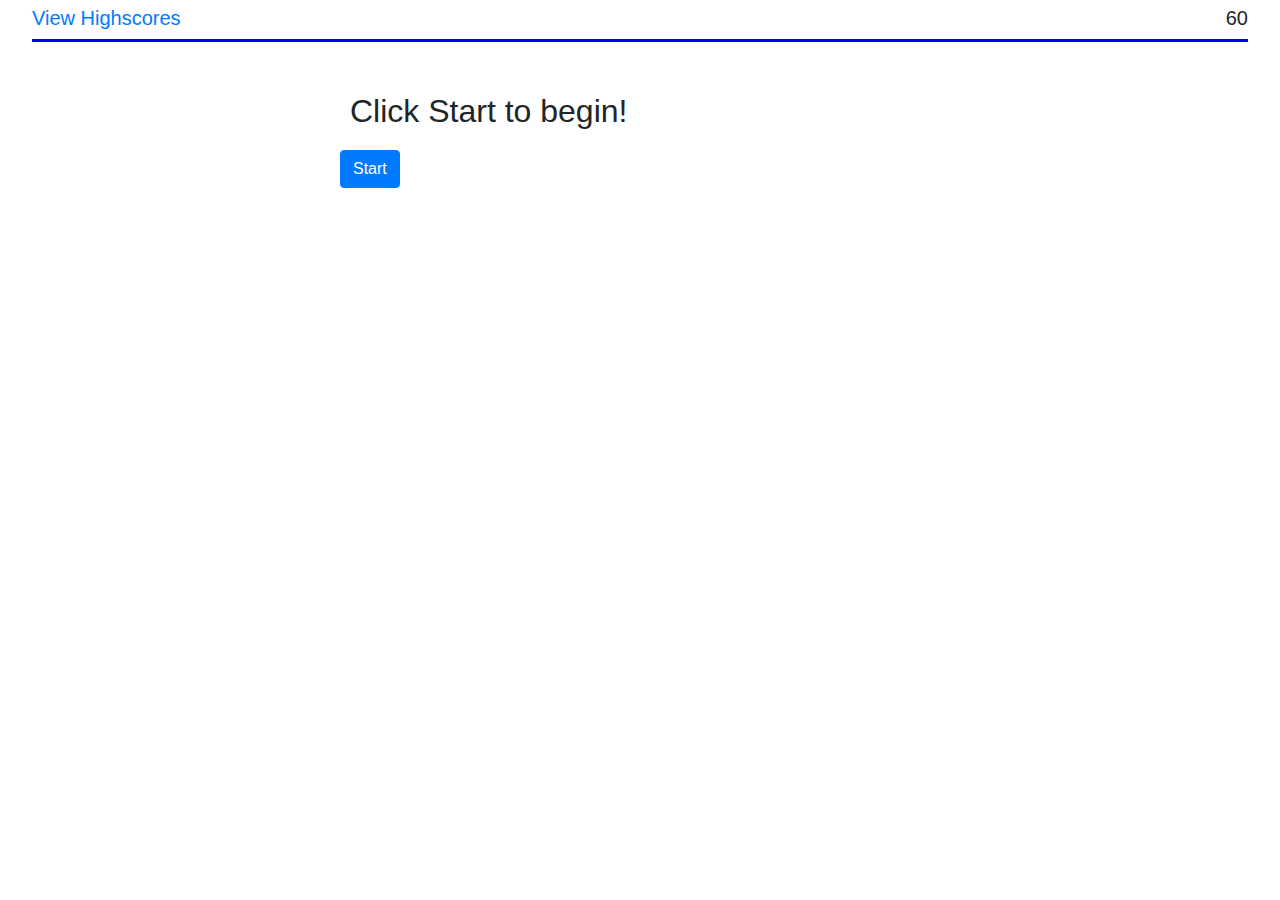
<file: index.html>
<!DOCTYPE html>
<html lang="en">

<head>
    <meta charset="UTF-8">
    <meta name="viewport" content="width=device-width, initial-scale=1.0">
    <title>Code Quiz</title>
    <link rel="stylesheet" href="https://stackpath.bootstrapcdn.com/bootstrap/4.4.1/css/bootstrap.min.css"
        integrity="sha384-Vkoo8x4CGsO3+Hhxv8T/Q5PaXtkKtu6ug5TOeNV6gBiFeWPGFN9MuhOf23Q9Ifjh" crossorigin="anonymous">
    <link rel="stylesheet" href="style.css" />
</head>

<body>

    <header>
        <!--Button for viewing highscores-->
        <a href="highscores.html" id="viewHighscores">View Highscores</a>
        <div id="timer">60</div>
    </header>

    <!--Section for main content-->
    <section>
        <h2 id="question">
            Click Start to begin!
        </h2>

        <!--Start button-->
        <button type="button" class="btn btn-primary" id="start">Start</button>

        <!--Answer choice buttons-->
        <div class="btn-group-vertical hidden" id="answer-choices">
            <button type="button" class="btn btn-primary options" data-option="1">1.)</button>
            <button type="button" class="btn btn-primary options" data-option="2">2.)</button>
            <button type="button" class="btn btn-primary options" data-option="3">3.)</button>
            <button type="button" class="btn btn-primary options" data-option="4">4.)</button>
        </div>

        <!--Display correct or incorrect in response to answer-->
        <div class="hidden" id="feedback-correct">
            <hr><i>Correct!</i></div>
        <div class="hidden" id="feedback-wrong">
            <hr><i>Wrong!</i></div>

        <!--Show final score after game is over-->
        <div class="hidden" id="final-score">
            <hr>
        </div>

        <!--Ask user for initials-->
        <form id="initials-form" class="hidden">
            <div class="form-group">
                <label for="initials-input"></label>
                <input type="text" class="form-control" id="initials-input" placeholder="Enter your initials.">
            </div>
            <button type="submit" class="btn btn-primary" id="submit">Submit</button>
        </form>
    </section>

    <script src="script.js"></script>

</body>

</html>
</file>
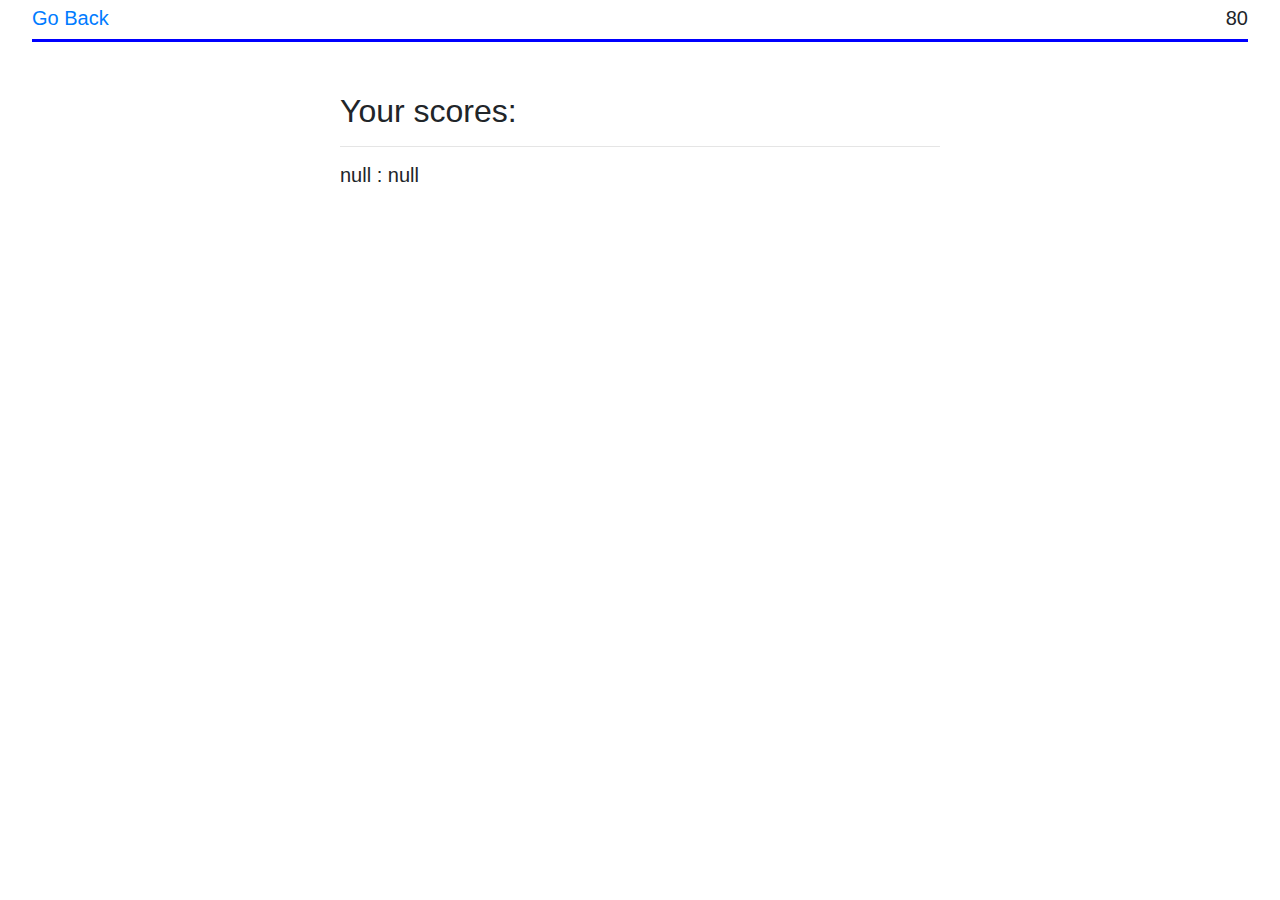
<file: highscores.html>
<!DOCTYPE html>
<html lang="en">

<head>
    <meta charset="UTF-8">
    <meta name="viewport" content="width=device-width, initial-scale=1.0">
    <link rel="stylesheet" href="https://stackpath.bootstrapcdn.com/bootstrap/4.4.1/css/bootstrap.min.css"
        integrity="sha384-Vkoo8x4CGsO3+Hhxv8T/Q5PaXtkKtu6ug5TOeNV6gBiFeWPGFN9MuhOf23Q9Ifjh" crossorigin="anonymous">
    <link rel="stylesheet" href="style.css" />
    <title>Highscores</title>
</head>

<body>
    <header>
        <!--Button for going back to starting page-->
        <a href="index.html" id="viewHighscores">Go Back</a>
        <div id="timer">80</div>
    </header>
    <section>
        <h2>Your scores:</h2>
        <hr>
        <div id="show-scores"></div>
    </section>
    <script src="scores.js"></script>

</body>

</html>
</file>
<file: style.css>
header {
    width: 95%;
    height: 42px;
    margin: 0 auto;
    border-bottom: 3px solid blue;

}

/* positions the link to highscore page */
#viewHighscores {
    font-size: 20px;
    float: left;
    margin-top: 3px;
}

/* positions the timer to the top right */
#timer {
    font-size: 20px;
    float: right;
    margin-top: 3px;
}

/* effects the main content */
section {
    width: 600px;
    margin: 50px auto;
}

h2 {
    font-weight: 400;
}

#question {
    margin: 10px 10px 20px 10px;
}

#start {
    margin: 0 auto;
}

.options {
    text-align: left;
}

#show-scores {
    margin: 0 auto;
}

.hidden {
    display: none;
}
</file>
